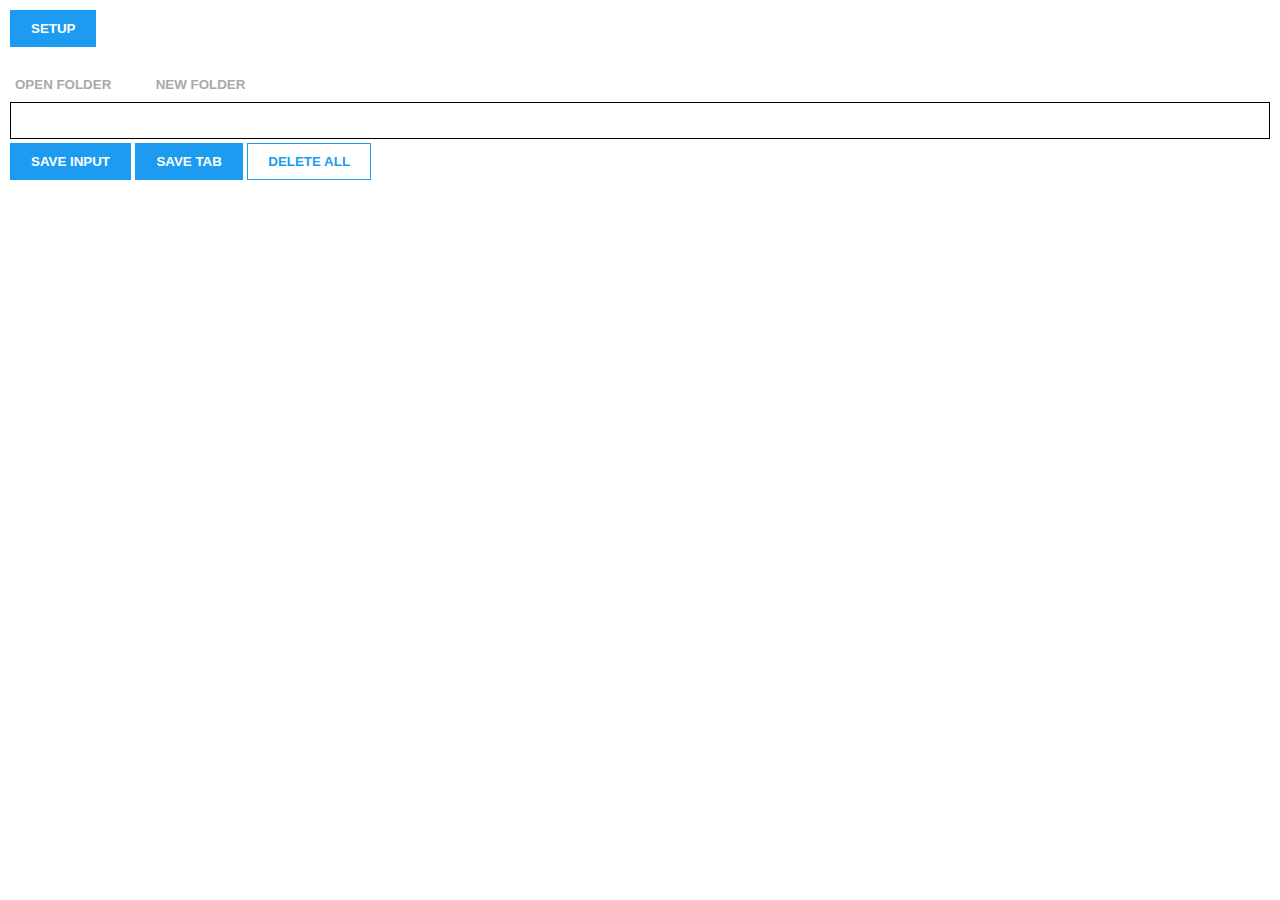
<file: index.html>
<html>
    <head>
        <link rel="stylesheet" href="index.css">
    </head>
    <body>
        
        <p id = "setup-notification"></p>
        <h2 id = "folder-name"></h2>
        <button id="open-folder-btn">OPEN FOLDER</button>
        <button id="new-folder-btn">NEW FOLDER</button>

        <input type="text" id="input-el">
        <button id="input-btn">SAVE INPUT</button>
        <button id="tab-btn">SAVE TAB</button>
        <button id="delete-btn">DELETE ALL</button>
        <ul id="ul-el">
        </ul>

        <script src="index.js"></script>
    </body>
</html>
</file>
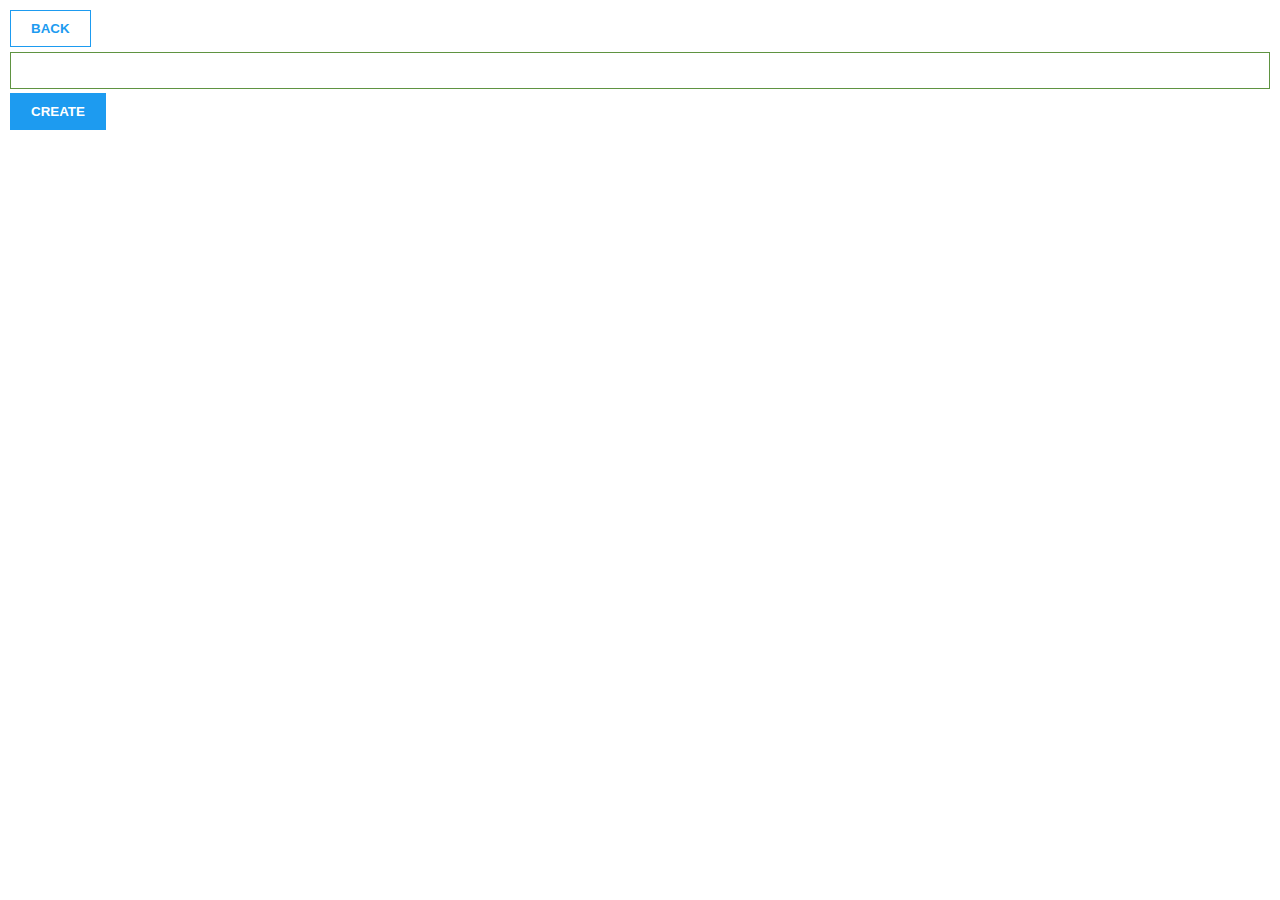
<file: newFolder.html>
<html>
    <head>
        <link rel="stylesheet" href="newFolder.css">
    </head>
    <body>
        <button id="back-btn">BACK</button>
        <input type="text" id="input-el">
        <button id="input-btn">CREATE</button>
        <p id = "error-msg"></p>
        <script src="newFolder.js"></script>
    </body>
</html>
</file>
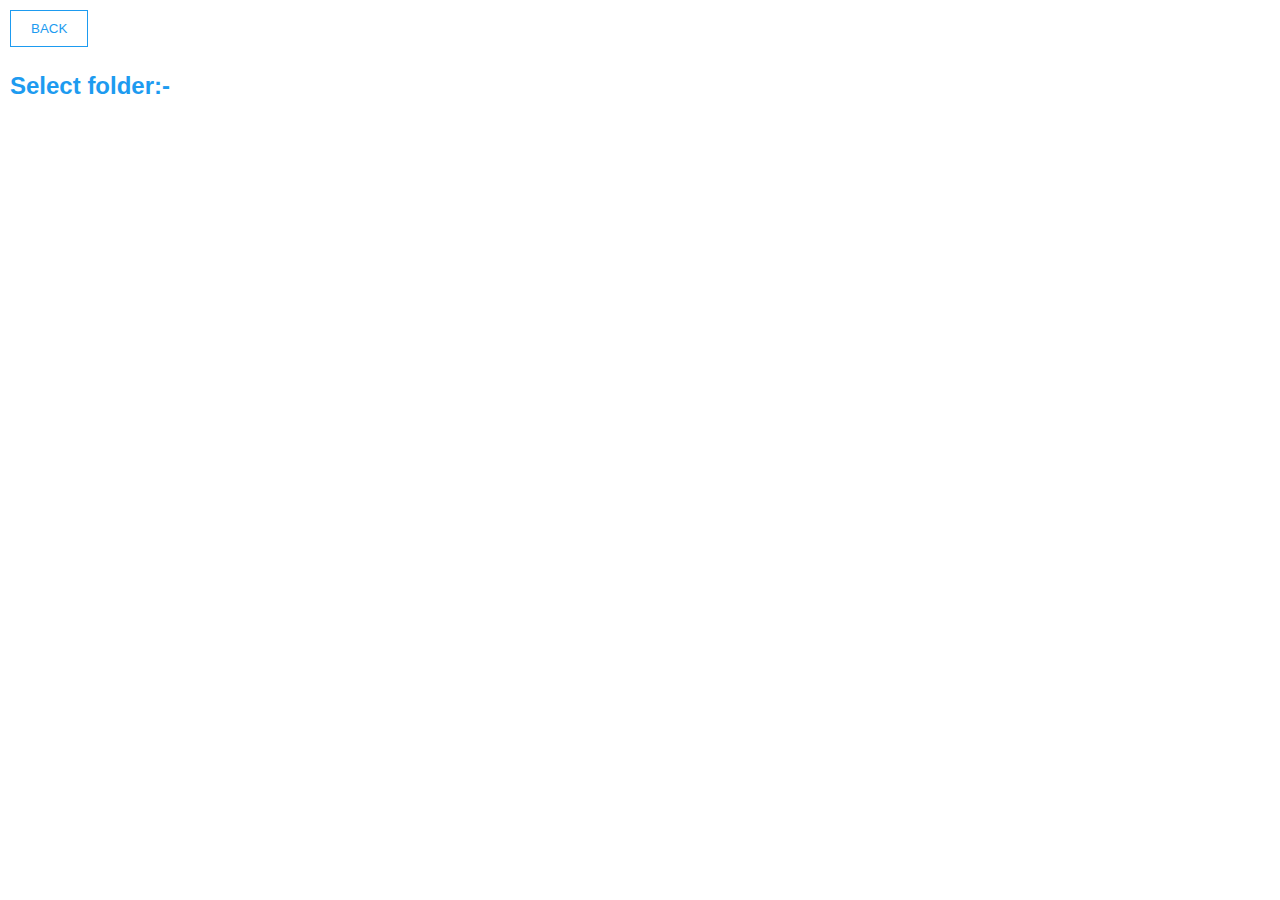
<file: openFolder.html>
<html>
    <head>
        <link rel="stylesheet" href="openFolder.css">
    </head>
    <body>
        <button id="back-btn">BACK</button>
        <h2 id = "heading-el"></h2>
        <ul id="ul-el">
        </ul>
        <script src="openFolder.js"></script>
    </body>
</html>
</file>
<file: index.css>
body {
    margin: 0;
    padding: 10px;
    font-family: Arial, Helvetica, sans-serif;
    min-width: 400px;
}

input {
    width: 100%;
    padding: 10px;
    box-sizing: border-box;
    border: 1px solid black;
    margin-bottom: 4px;
}

button {
    background: #1D9BF0;
    color: white;
    padding: 10px 20px;
    border: 1px solid #1D9BF0;
    font-weight: bold;
}

#delete-btn {
    background: white;
    color: #1D9BF0;
}

#open-folder-btn
{
    background: none;
    color: darkgray;
    border: none;
    padding-left: 5px;
}

#setup-notification
{
    color: #1D9BF0;
}

#folder-name
{
    color: #1D9BF0;
}

#new-folder-btn
{
    background: none;
    color: darkgray;
    border: none;
}

ul {
    margin-top: 20px;
    list-style: none;
    padding-left: 0;
}

li {
    margin-top: 5px;
}

a {
    color: black;
}
</file>
<file: newFolder.css>
body {
    margin: 0;
    padding: 10px;
    font-family: Arial, Helvetica, sans-serif;
    min-width: 400px;
}

input {
    width: 100%;
    padding: 10px;
    box-sizing: border-box;
    border: 1px solid #5f9341;
    margin-bottom: 4px;
}

button {
    background: #1D9BF0;
    color: white;
    padding: 10px 20px;
    border: 1px solid #1D9BF0;
    font-weight: bold;
}

p
{
    color: red;
    font-weight: 750;
}

#back-btn
{
    padding: 10px 20px;
    background: none;
    color: #1D9BF0;
    border: 1px solid #1D9BF0;
    margin-bottom: 5px;
}
</file>
<file: openFolder.css>
body {
    margin: 0;
    padding: 10px;
    font-family: Arial, Helvetica, sans-serif;
    min-width: 400px;
}

#back-btn
{
    padding: 10px 20px;
    background: none;
    color: #1D9BF0;
    border: 1px solid #1D9BF0;
    margin-bottom: 5px;
}


#heading-el
{
    color: #1D9BF0;
}
ul {
    margin-top: 20px;
    list-style: none;
    padding-left: 0;
}

li {
    margin-top: 5px;
}

a {
    color: black;
}
</file>
